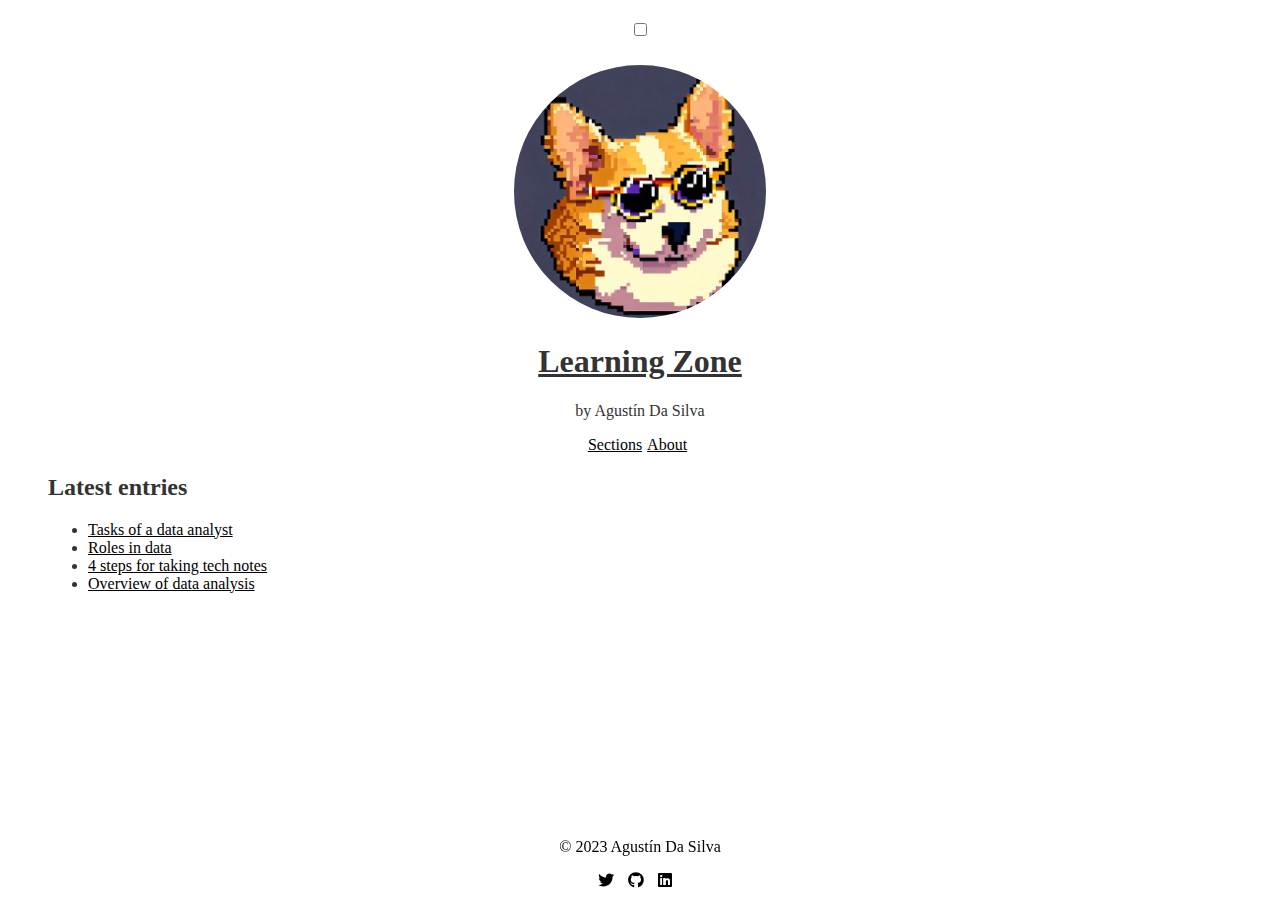
<file: index.html>
<!DOCTYPE html>
<html lang="en">
<head>
    <meta charset="UTF-8">
    <meta name="viewport" content="width=device-width, initial-scale=1.0">
    <title>Learning Zone</title>
    <link href="https://cdn.jsdelivr.net/npm/bootstrap@5.3.1/dist/css/bootstrap.min.css" rel="stylesheet" integrity="sha384-4bw+/aepP/YC94hEpVNVgiZdgIC5+VKNBQNGCHeKRQN+PtmoHDEXuppvnDJzQIu9" crossorigin="anonymous">
    <link rel="stylesheet" href="style.css" rel="stylesheet">
    <link rel="stylesheet" href="https://cdnjs.cloudflare.com/ajax/libs/font-awesome/5.15.4/css/all.min.css">
    <link rel="icon" href="data:image/svg+xml,<svg xmlns=%22http://www.w3.org/2000/svg%22 viewBox=%2210 0 100 100%22><text y=%22.90em%22 font-size=%2290%22>📖</text></svg>">
    <script src="./scripts/main.js" defer></script>
</head>
<body>
    <div class="center-slider">
        <div class="form-check form-switch">
            <input class="form-check-input" type="checkbox" id="darkModeSwitch">
            <label class="form-check-label" for="darkModeSwitch"></label>
        </div>
    </div>
    <div class="title">
        <img src="assets/profile.jpg" alt="profile" id="profile">
        <h1 class="text" id="title-h1">Learning Zone</h1>
        <p>by Agustín Da Silva</p>
    </div>
    <div id="menu">
        
        <a href="./pages/sections.html">Sections</a>
        <a href="">About</a>
    </div>
    <div id="latest-entries">
        <h2>Latest entries</h2>
        <ul>
            <li><a href="./pages/data-analysis/3_tasks-of-a-data-analyst.html">Tasks of a data analyst</a></li>
            <li><a href="./pages/data-analysis/2_roles-in-data.html">Roles in data</a></li>
            <li><a href="./pages/general/1_four-steps-for-taking-tech-notes.html">4 steps for taking tech notes</a></li>
            <li><a href="./pages/data-analysis/1_overview-of-data-analysis.html">Overview of data analysis</a></li>
        </ul>
    </div>
    <footer id="footer">
        <p>&copy; 2023 Agustín Da Silva</p>
        <div class="social-icons">
            <a href="https://twitter.com/agustindasilvaR" target="_blank" rel="noopener noreferrer"><i class="fab fa-twitter"></i></a>
            <a href="https://github.com/agustindasilvaR" target="_blank" rel="noopener noreferrer"><i class="fab fa-github"></i></a>
            <a href="https://www.linkedin.com/in/agust%C3%ADn-da-silva-91933a230" target="_blank" rel="noopener noreferrer"><i class="fab fa-linkedin"></i></a>
        </div>
    </footer>
</body>
</html>
</file>
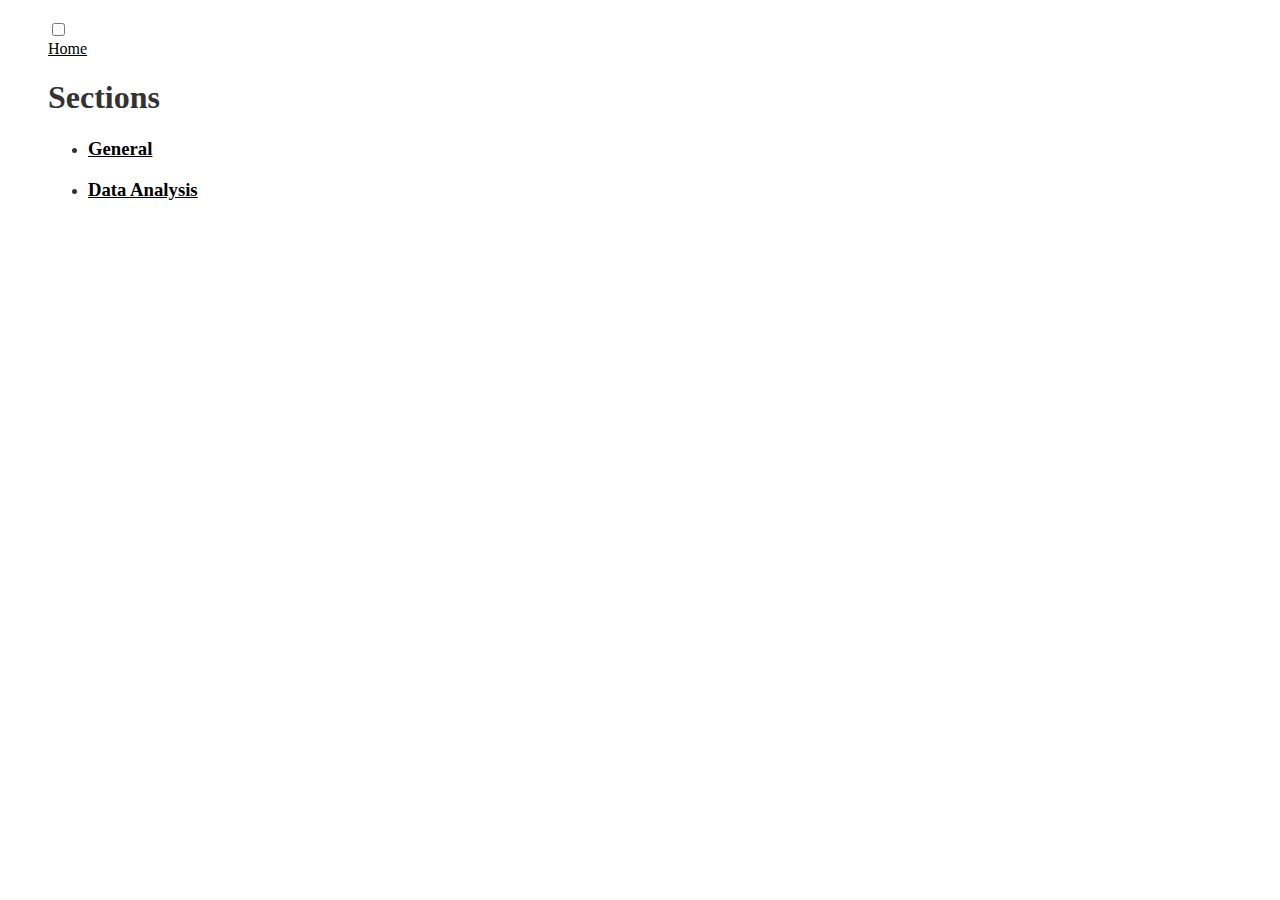
<file: pages/sections.html>
<!DOCTYPE html>
<html lang="en">
<head>
    <meta charset="UTF-8">
    <meta name="viewport" content="width=device-width, initial-scale=1.0">
    <title>Sections</title>
    <link href="https://cdn.jsdelivr.net/npm/bootstrap@5.3.1/dist/css/bootstrap.min.css" rel="stylesheet" integrity="sha384-4bw+/aepP/YC94hEpVNVgiZdgIC5+VKNBQNGCHeKRQN+PtmoHDEXuppvnDJzQIu9" crossorigin="anonymous">
    <link rel="stylesheet" href="../style.css" rel="stylesheet">
    <script src="../scripts/main.js" defer></script>
</head>
<body>
    <div id="navbar">
        <div class="form-check form-switch">
            <input class="form-check-input" type="checkbox" id="darkModeSwitch">
            <label class="form-check-label" for="darkModeSwitch"></label>
        </div>
        <a href="./../index.html">Home</a>
    </div>
    <div class="content">
        <h1>Sections</h1>
        <ul>
            <li><a href="./general/general.html"><h3>General</h3></a></li>
            <li><a href="../pages/data-analysis/data-analysis.html"><h3>Data Analysis</h3></a></li>
        </ul>
    </div>
</body>
</html>
</file>
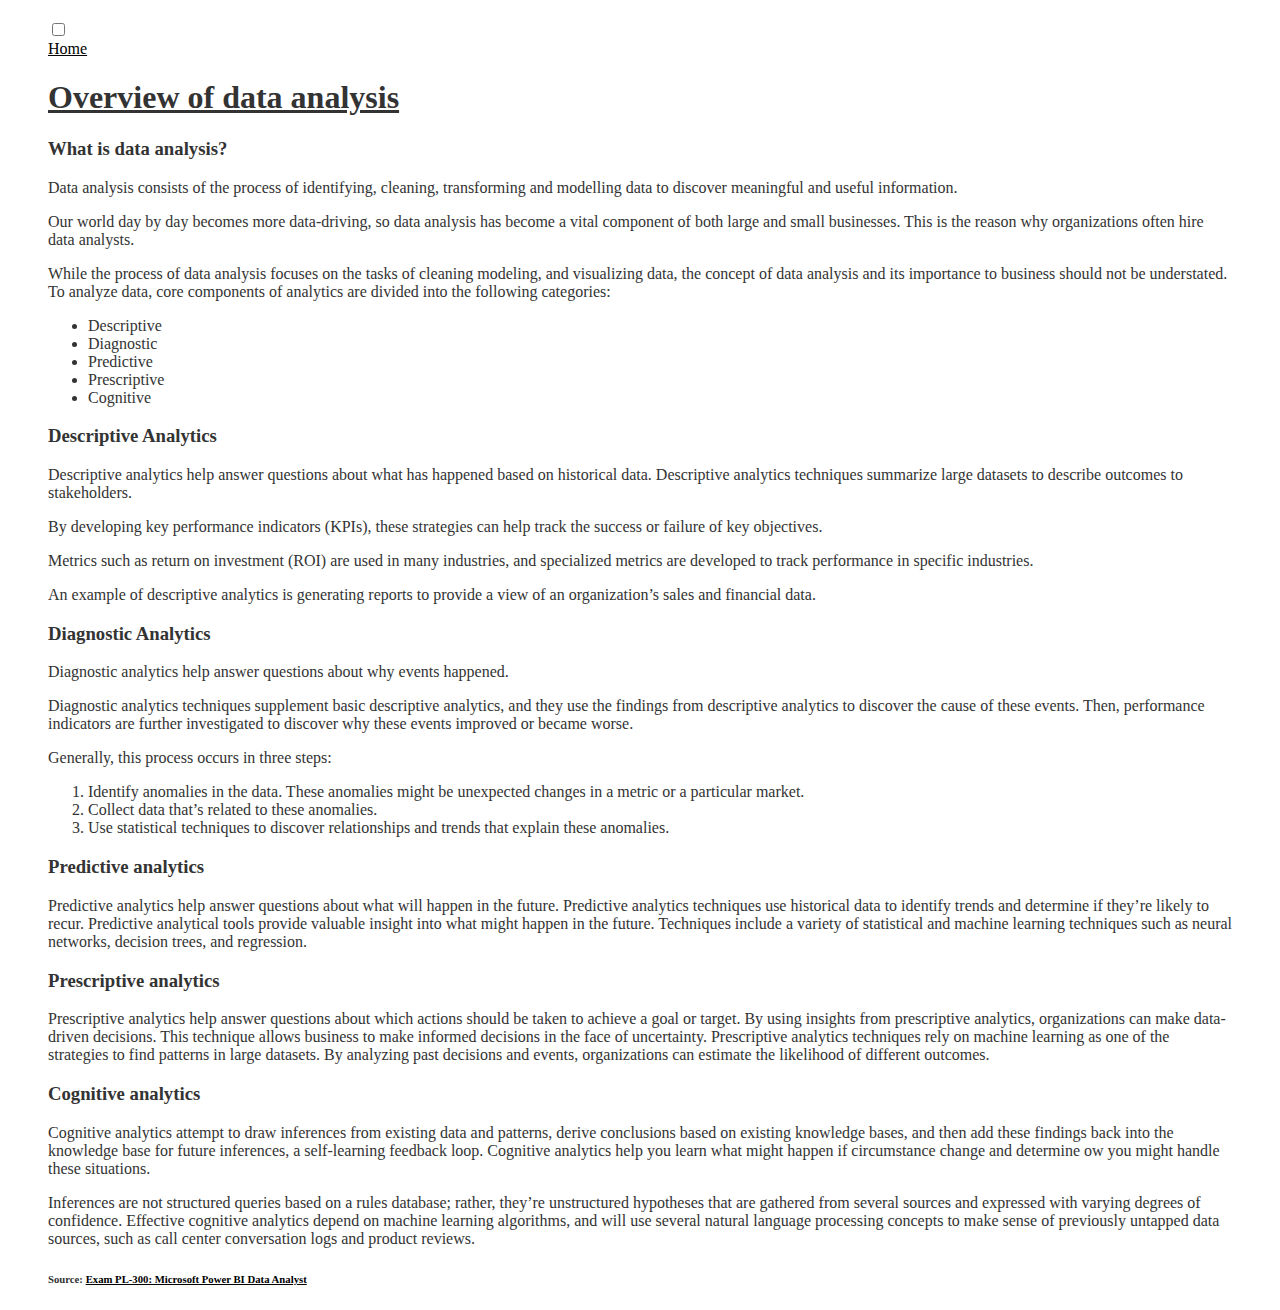
<file: pages/data-analysis/1_overview-of-data-analysis.html>
<!DOCTYPE html>
<html lang="en">
<head>
    <meta charset="UTF-8">
    <meta name="viewport" content="width=device-width, initial-scale=1.0">
    <title>Overview of data analaysis</title>
    <link href="https://cdn.jsdelivr.net/npm/bootstrap@5.3.1/dist/css/bootstrap.min.css" rel="stylesheet" integrity="sha384-4bw+/aepP/YC94hEpVNVgiZdgIC5+VKNBQNGCHeKRQN+PtmoHDEXuppvnDJzQIu9" crossorigin="anonymous">
    <link rel="stylesheet" href="../../style.css" rel="stylesheet">
    <script src="../../scripts/main.js" defer></script>
</head>
<body>

    <div id="navbar">
        <div class="form-check form-switch">
            <input class="form-check-input" type="checkbox" id="darkModeSwitch">
            <label class="form-check-label" for="darkModeSwitch"></label>
        </div>
        <a href="../../index.html">Home</a>
    </div>
    <div class="entry-title">
        <h1>Overview of data analysis</h1>
    </div>

    <div class="content">
        <h3 id="what-is-data-analysis-">What is data analysis?</h3>
        <p>Data analysis consists of the process of identifying, cleaning, transforming and modelling data to discover meaningful and useful information.</p>
        <p>Our world day by day becomes more data-driving, so data analysis has become a vital component of both large and small businesses. This is the reason why organizations often hire data analysts.</p>
        <p>While the process of data analysis focuses on the tasks of cleaning modeling, and visualizing data, the concept of data analysis and its importance to business should not be understated. To analyze data, core components of analytics are divided into the following categories:</p>
        <ul>
        <li>Descriptive</li>
        <li>Diagnostic</li>
        <li>Predictive</li>
        <li>Prescriptive</li>
        <li>Cognitive</li>
        </ul>
        <h3 id="descriptive-analytics">Descriptive Analytics</h3>
        <p>Descriptive analytics help answer questions about what has happened based on historical data. Descriptive analytics techniques summarize large datasets to describe outcomes to stakeholders.</p>
        <p>By developing key performance indicators (KPIs), these strategies can help track the success or failure of key objectives.</p>
        <p>Metrics such as return on investment (ROI) are used in many industries, and specialized metrics are developed to track performance in specific industries. </p>
        <p>An example of descriptive analytics is generating reports to provide a view of an organization’s sales and financial data.</p>
        <h3 id="diagnostic-analytics">Diagnostic Analytics</h3>
        <p>Diagnostic analytics help answer questions about why events happened.</p>
        <p>Diagnostic analytics techniques supplement basic descriptive analytics, and they use the findings from descriptive analytics to discover the cause of these events. Then, performance indicators are further investigated to discover why these events improved or became worse.</p>
        <p>Generally, this process occurs in three steps:</p>
        <ol>
        <li>Identify anomalies in the data. These anomalies might be unexpected changes in a metric or a particular market.</li>
        <li>Collect data that’s related to these anomalies.</li>
        <li>Use statistical techniques to discover relationships and trends that explain these anomalies.</li>
        </ol>
        <h3 id="predictive-analytics">Predictive analytics</h3>
        <p>Predictive analytics help answer questions about what will happen in the future. Predictive analytics techniques use historical data to identify trends and determine if they’re likely to recur. Predictive analytical tools provide valuable insight into what might happen in the future. Techniques include a variety of statistical and machine learning techniques such as neural networks, decision trees, and regression.</p>
        <h3 id="prescriptive-analytics">Prescriptive analytics</h3>
        <p>Prescriptive analytics help answer questions about which actions should be taken to achieve a goal or target. By using insights from prescriptive analytics, organizations can make data-driven decisions. This technique allows business to make informed decisions in the face of uncertainty. Prescriptive analytics techniques rely on machine learning as one of the strategies to find patterns in large datasets. By analyzing past decisions and events, organizations can estimate the likelihood of different outcomes.</p>
        <h3 id="cognitive-analytics">Cognitive analytics</h3>
        <p>Cognitive analytics attempt to draw inferences from existing data and patterns, derive conclusions based on existing knowledge bases, and then add these findings back into the knowledge base for future inferences, a self-learning feedback loop. Cognitive analytics help you learn what might happen if circumstance change and determine ow you might handle these situations.</p>
        <p>Inferences are not structured queries based on a rules database; rather, they’re unstructured hypotheses that are gathered from several sources and expressed with varying degrees of confidence. Effective cognitive analytics depend on machine learning algorithms, and will use several natural language processing concepts to make sense of previously untapped data sources, such as call center conversation logs and product reviews.</p>
        <h6>Source: <a href="https://learn.microsoft.com/en-us/certifications/exams/pl-300/">Exam PL-300: Microsoft Power BI Data Analyst</a></h6>
    </div>
</body>
</html>
</file>
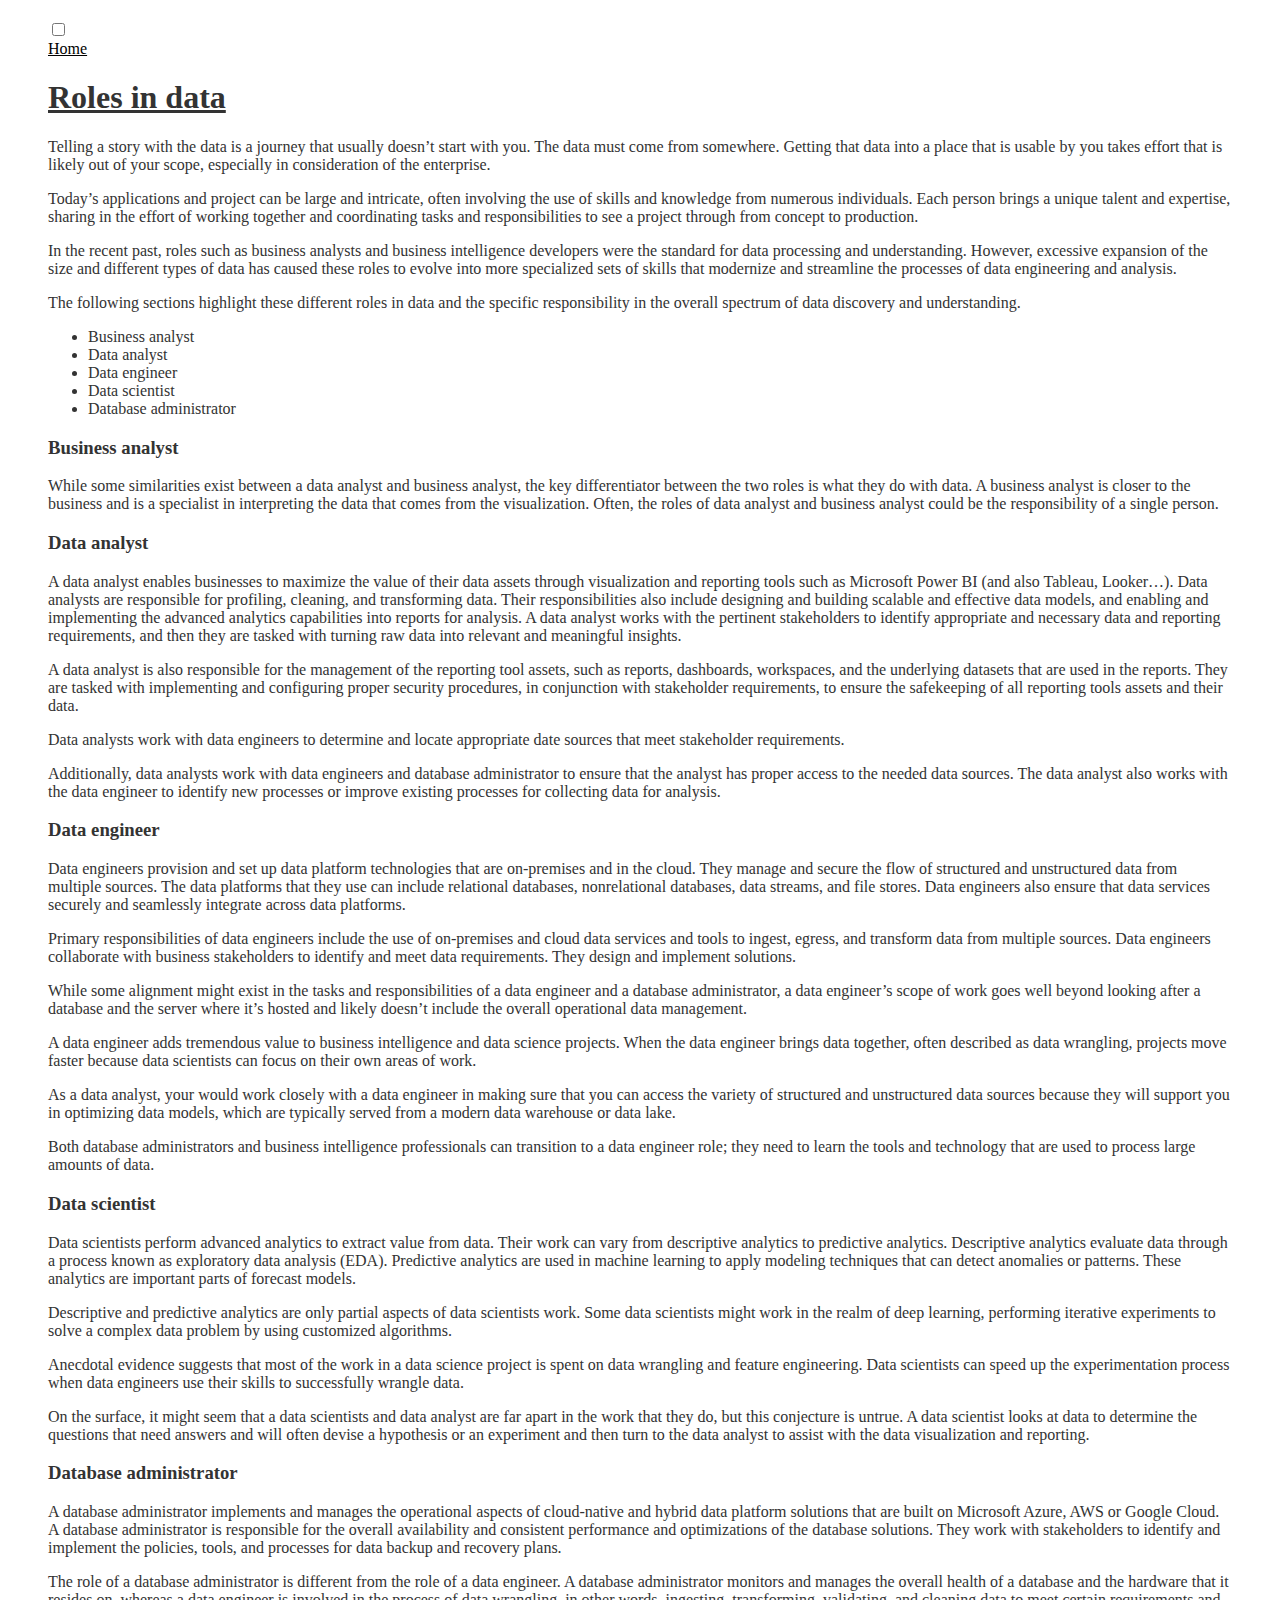
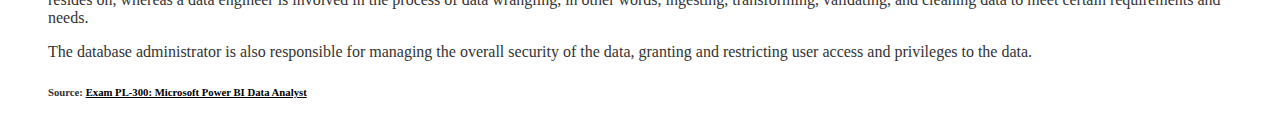
<file: pages/data-analysis/2_roles-in-data.html>
<!DOCTYPE html>
<html lang="en">
<head>
    <meta charset="UTF-8">
    <meta name="viewport" content="width=device-width, initial-scale=1.0">
    <title>Roles in data</title>
    <link href="https://cdn.jsdelivr.net/npm/bootstrap@5.3.1/dist/css/bootstrap.min.css" rel="stylesheet" integrity="sha384-4bw+/aepP/YC94hEpVNVgiZdgIC5+VKNBQNGCHeKRQN+PtmoHDEXuppvnDJzQIu9" crossorigin="anonymous">
    <link rel="stylesheet" href="../../style.css" rel="stylesheet">
    <script src="../../scripts/main.js" defer></script>
</head>
<body>

    <div id="navbar">
        <div class="form-check form-switch">
            <input class="form-check-input" type="checkbox" id="darkModeSwitch">
            <label class="form-check-label" for="darkModeSwitch"></label>
        </div>
        <a href="../../index.html">Home</a>
    </div>
    <div class="entry-title">
        <h1>Roles in data</h1>
    </div>

    <div class="content">
        <p>Telling a story with the data is a journey that usually doesn’t start with you. The data must come from somewhere. Getting that data into a place that is usable by you takes effort that is likely out of your scope, especially in consideration of the enterprise.</p>
        <p>Today’s applications and project can be large and intricate, often involving the use of skills and knowledge from numerous individuals. Each person brings a unique talent and expertise, sharing in the effort of working together and coordinating tasks and responsibilities to see a project through from concept to production.</p>
        <p>In the recent past, roles such as business analysts and business intelligence developers were the standard for data processing and understanding. However, excessive expansion of the size and different types of data has caused these roles to evolve into more specialized sets of skills that modernize and streamline the processes of data engineering and analysis.</p>
        <p>The following sections highlight these different roles in data and the specific responsibility in the overall spectrum of data discovery and understanding.</p>
        <ul>
        <li>Business analyst</li>
        <li>Data analyst</li>
        <li>Data engineer</li>
        <li>Data scientist</li>
        <li>Database administrator</li>
        </ul>
        <h3 id="business-analyst">Business analyst</h3>
        <p>While some similarities exist between a data analyst and business analyst, the key differentiator between the two roles is what they do with data. A business analyst is closer to the business and is a specialist in interpreting the data that comes from the visualization. Often, the roles of data analyst and business analyst could be the responsibility of a single person.</p>
        <h3 id="data-analyst">Data analyst</h3>
        <p>A data analyst enables businesses to maximize the value of their data assets through visualization and reporting tools such as Microsoft Power BI (and also Tableau, Looker…). Data analysts are responsible for profiling, cleaning, and transforming data. Their responsibilities also include designing and building scalable and effective data models, and enabling and implementing the advanced analytics capabilities into reports for analysis. A data analyst works with the pertinent stakeholders to identify appropriate and necessary data and reporting requirements, and then they are tasked with turning raw data into relevant and meaningful insights.</p>
        <p>A data analyst is also responsible for the management of the reporting tool assets, such as reports, dashboards, workspaces, and the underlying datasets that are used in the reports. They are tasked with implementing and configuring proper security procedures, in conjunction with stakeholder requirements, to ensure the safekeeping of all reporting tools assets and their data.</p>
        <p>Data analysts work with data engineers to determine and locate appropriate date sources that meet stakeholder requirements.</p>
        <p>Additionally, data analysts work with data engineers and database administrator to ensure that the analyst has proper access to the needed data sources. The data analyst also works with the data engineer to identify new processes or improve existing processes for collecting data for analysis.</p>
        <h3 id="data-engineer">Data engineer</h3>
        <p>Data engineers provision and set up data platform technologies that are on-premises and in the cloud. They manage and secure the flow of structured and unstructured data from multiple sources. The data platforms that they use can include relational databases, nonrelational databases, data streams, and file stores. Data engineers also ensure that data services securely and seamlessly integrate across data platforms.</p>
        <p>Primary responsibilities of data engineers include the use of on-premises and cloud data services and tools to ingest, egress, and transform data from multiple sources. Data engineers collaborate with business stakeholders to identify and meet data requirements. They design and implement solutions.</p>
        <p>While some alignment might exist in the tasks and responsibilities of a data engineer and a database administrator, a data engineer’s scope of work goes well beyond looking after a database and the server where it’s hosted and likely doesn’t include the overall operational data management.</p>
        <p>A data engineer adds tremendous value to business intelligence and data science projects. When the data engineer brings data together, often described as data wrangling, projects move faster because data scientists can focus on their own areas of work.</p>
        <p>As a data analyst, your would work closely with a data engineer in making sure that you can access the variety of structured and unstructured data sources because they will support you in optimizing data models, which are typically served from a modern data warehouse or data lake.</p>
        <p>Both database administrators and business intelligence professionals can transition to a data engineer role; they need to learn the tools and technology that are used to process large amounts of data.</p>
        <h3 id="data-scientist">Data scientist</h3>
        <p>Data scientists perform advanced analytics to extract value from data. Their work can vary from descriptive analytics to predictive analytics. Descriptive analytics evaluate data through a process known as exploratory data analysis (EDA). Predictive analytics are used in machine learning to apply modeling techniques that can detect anomalies or patterns. These analytics are important parts of forecast models.</p>
        <p>Descriptive and predictive analytics are only partial aspects of data scientists work. Some data scientists might work in the realm of deep learning, performing iterative experiments to solve a complex data problem by using customized algorithms.</p>
        <p>Anecdotal evidence suggests that most of the work in a data science project is spent on data wrangling and feature engineering. Data scientists can speed up the experimentation process when data engineers use their skills to successfully wrangle data.</p>
        <p>On the surface, it might seem that a data scientists and data analyst are far apart in the work that they do, but this conjecture is untrue. A data scientist looks at data to determine the questions that need answers and will often devise a hypothesis or an experiment and then turn to the data analyst to assist with the data visualization and reporting.</p>
        <h3 id="database-administrator">Database administrator</h3>
        <p>A database administrator implements and manages the operational aspects of cloud-native and hybrid data platform  solutions that are built on Microsoft Azure, AWS or Google Cloud. A database administrator is responsible for the overall availability and consistent performance and optimizations of the database solutions. They work with stakeholders to identify and implement the policies, tools, and processes for data backup and recovery plans.</p>
        <p>The role of a database administrator is different from the role of a data engineer. A database administrator monitors and manages the overall health of a database and the hardware that it resides on, whereas a data engineer is involved in the process of data wrangling, in other words, ingesting, transforming, validating, and cleaning data to meet certain requirements and needs.</p>
        <p>The database administrator is also responsible for managing the overall security of the data, granting and restricting user access and privileges to the data.</p>
        
        <h6>Source: <a href="https://learn.microsoft.com/en-us/certifications/exams/pl-300/">Exam PL-300: Microsoft Power BI Data Analyst</a></h6>
    </div>
</body>
</html>
</file>
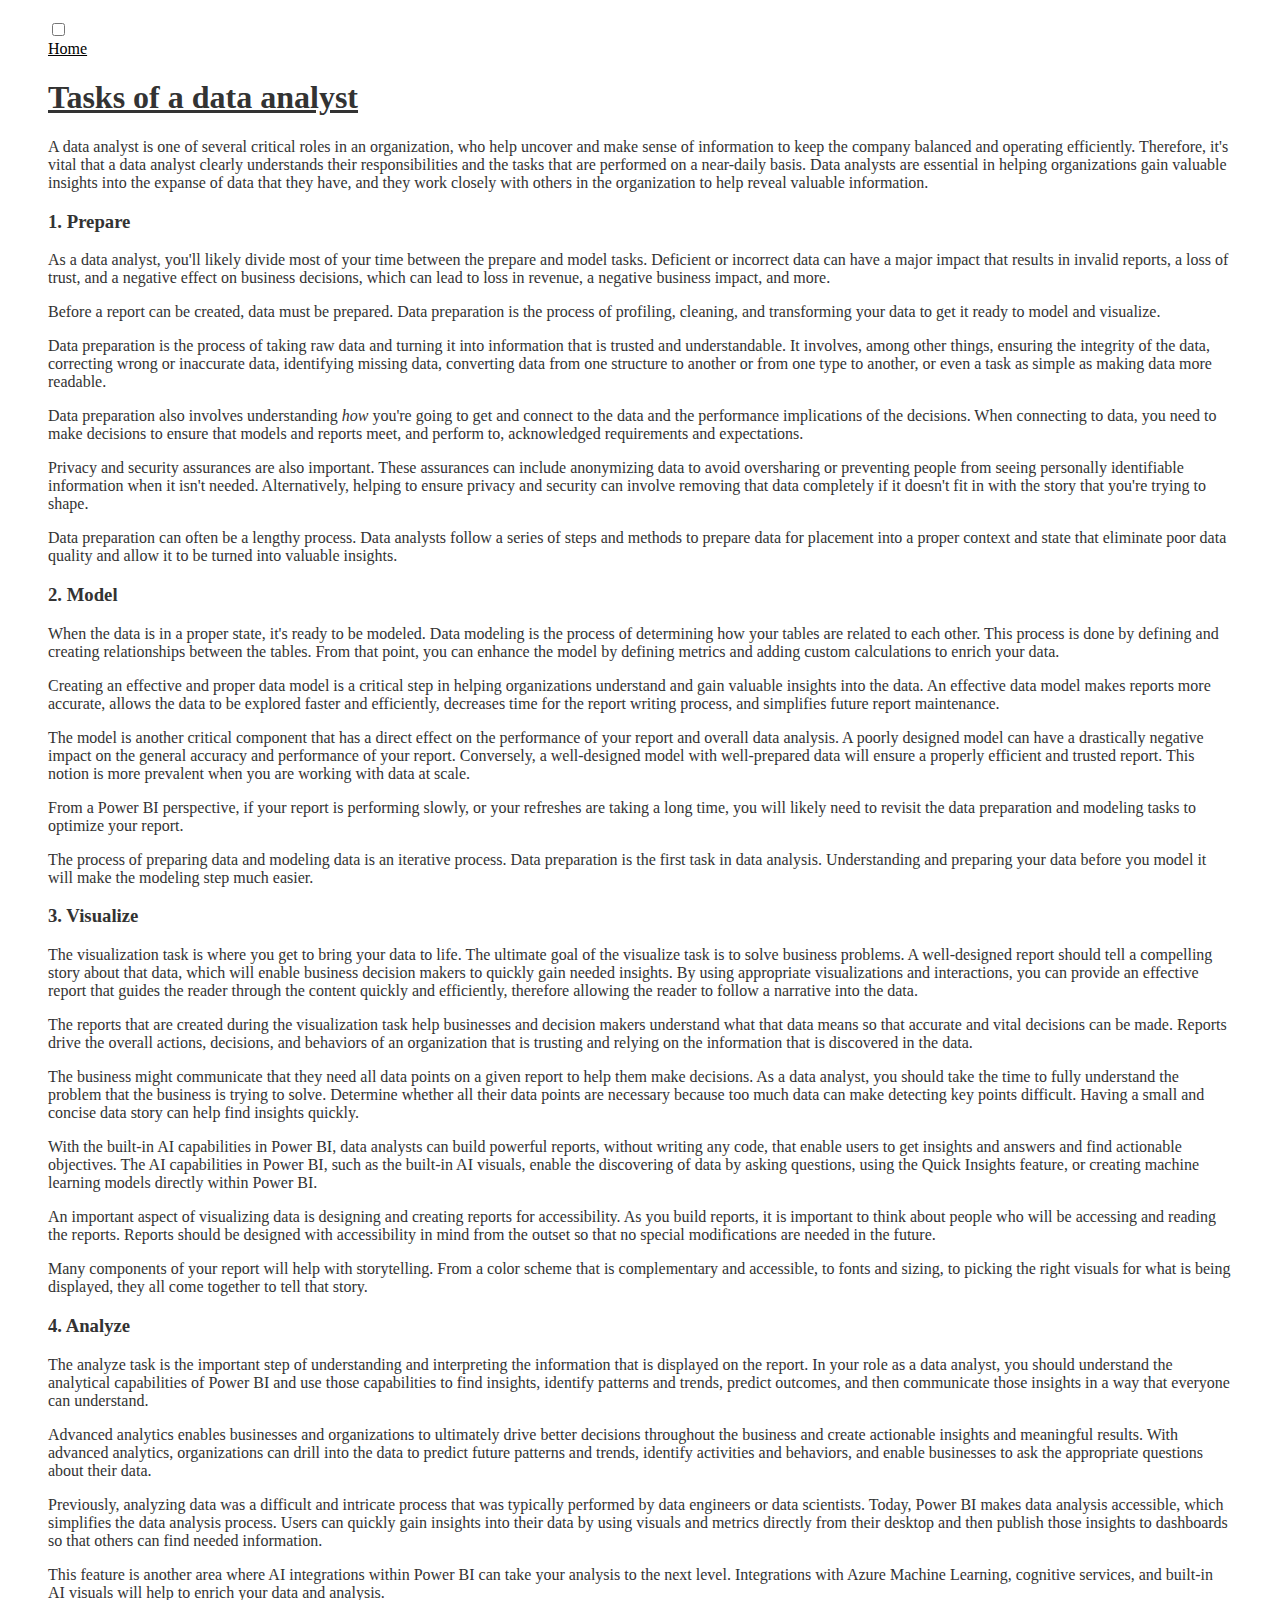
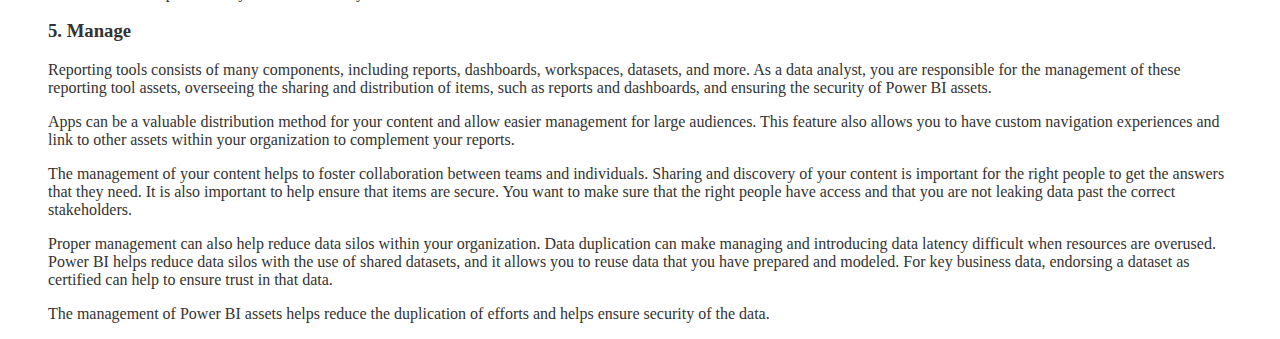
<file: pages/data-analysis/3_tasks-of-a-data-analyst.html>
<!DOCTYPE html>
<html lang="en">
<head>
    <meta charset="UTF-8">
    <meta name="viewport" content="width=device-width, initial-scale=1.0">
    <title>Tasks of a data analyst</title>
    <link href="https://cdn.jsdelivr.net/npm/bootstrap@5.3.1/dist/css/bootstrap.min.css" rel="stylesheet" integrity="sha384-4bw+/aepP/YC94hEpVNVgiZdgIC5+VKNBQNGCHeKRQN+PtmoHDEXuppvnDJzQIu9" crossorigin="anonymous">
    <link rel="stylesheet" href="../../style.css" rel="stylesheet">
    <script src="../../scripts/main.js" defer></script>
</head>
<body>

    <div id="navbar">
        <div class="form-check form-switch">
            <input class="form-check-input" type="checkbox" id="darkModeSwitch">
            <label class="form-check-label" for="darkModeSwitch"></label>
        </div>
        <a href="../../index.html">Home</a>
    </div>
    <div class="entry-title">
        <h1>Tasks of a data analyst</h1>
    </div>

    <div class="content">
        <p>A data analyst is one of several critical roles in an organization, who help uncover and make sense of information to keep the company balanced and operating efficiently. Therefore, it&#39;s vital that a data analyst clearly understands their responsibilities and the tasks that are performed on a near-daily basis. Data analysts are essential in helping organizations gain valuable insights into the expanse of data that they have, and they work closely with others in the organization to help reveal valuable information.</p>
        <h3 id="1-prepare">1. Prepare</h3>
        <p>As a data analyst, you&#39;ll likely divide most of your time between the prepare and model tasks. Deficient or incorrect data can have a major impact that results in invalid reports, a loss of trust, and a negative effect on business decisions, which can lead to loss in revenue, a negative business impact, and more.</p>
        <p>Before a report can be created, data must be prepared. Data preparation is the process of profiling, cleaning, and transforming your data to get it ready to model and visualize.</p>
        <p>Data preparation is the process of taking raw data and turning it into information that is trusted and understandable. It involves, among other things, ensuring the integrity of the data, correcting wrong or inaccurate data, identifying missing data, converting data from one structure to another or from one type to another, or even a task as simple as making data more readable.</p>
        <p>Data preparation also involves understanding <em>how</em> you&#39;re going to get and connect to the data and the performance implications of the decisions. When connecting to data, you need to make decisions to ensure that models and reports meet, and perform to, acknowledged requirements and expectations.</p>
        <p>Privacy and security assurances are also important. These assurances can include anonymizing data to avoid oversharing or preventing people from seeing personally identifiable information when it isn&#39;t needed. Alternatively, helping to ensure privacy and security can involve removing that data completely if it doesn&#39;t fit in with the story that you&#39;re trying to shape.</p>
        <p>Data preparation can often be a lengthy process. Data analysts follow a series of steps and methods to prepare data for placement into a proper context and state that eliminate poor data quality and allow it to be turned into valuable insights.</p>
        <h3 id="2-model">2. Model</h3>
        <p>When the data is in a proper state, it&#39;s ready to be modeled. Data modeling is the process of determining how your tables are related to each other. This process is done by defining and creating relationships between the tables. From that point, you can enhance the model by defining metrics and adding custom calculations to enrich your data.</p>
        <p>Creating an effective and proper data model is a critical step in helping organizations understand and gain valuable insights into the data. An effective data model makes reports more accurate, allows the data to be explored faster and efficiently, decreases time for the report writing process, and simplifies future report maintenance.</p>
        <p>The model is another critical component that has a direct effect on the performance of your report and overall data analysis. A poorly designed model can have a drastically negative impact on the general accuracy and performance of your report. Conversely, a well-designed model with well-prepared data will ensure a properly efficient and trusted report. This notion is more prevalent when you are working with data at scale.</p>
        <p>From a Power BI perspective, if your report is performing slowly, or your refreshes are taking a long time, you will likely need to revisit the data preparation and modeling tasks to optimize your report.</p>
        <p>The process of preparing data and modeling data is an iterative process. Data preparation is the first task in data analysis. Understanding and preparing your data before you model it will make the modeling step much easier.</p>
        <h3 id="3-visualize">3. Visualize</h3>
        <p>The visualization task is where you get to bring your data to life. The ultimate goal of the visualize task is to solve business problems. A well-designed report should tell a compelling story about that data, which will enable business decision makers to quickly gain needed insights. By using appropriate visualizations and interactions, you can provide an effective report that guides the reader through the content quickly and efficiently, therefore allowing the reader to follow a narrative into the data.</p>
        <p>The reports that are created during the visualization task help businesses and decision makers understand what that data means so that accurate and vital decisions can be made. Reports drive the overall actions, decisions, and behaviors of an organization that is trusting and relying on the information that is discovered in the data.</p>
        <p>The business might communicate that they need all data points on a given report to help them make decisions. As a data analyst, you should take the time to fully understand the problem that the business is trying to solve. Determine whether all their data points are necessary because too much data can make detecting key points difficult. Having a small and concise data story can help find insights quickly.</p>
        <p>With the built-in AI capabilities in Power BI, data analysts can build powerful reports, without writing any code, that enable users to get insights and answers and find actionable objectives. The AI capabilities in Power BI, such as the built-in AI visuals, enable the discovering of data by asking questions, using the Quick Insights feature, or creating machine learning models directly within Power BI.</p>
        <p>An important aspect of visualizing data is designing and creating reports for accessibility. As you build reports, it is important to think about people who will be accessing and reading the reports. Reports should be designed with accessibility in mind from the outset so that no special modifications are needed in the future.</p>
        <p>Many components of your report will help with storytelling. From a color scheme that is complementary and accessible, to fonts and sizing, to picking the right visuals for what is being displayed, they all come together to tell that story.</p>
        <h3 id="4-analyze">4. Analyze</h3>
        <p>The analyze task is the important step of understanding and interpreting the information that is displayed on the report. In your role as a data analyst, you should understand the analytical capabilities of Power BI and use those capabilities to find insights, identify patterns and trends, predict outcomes, and then communicate those insights in a way that everyone can understand.</p>
        <p>Advanced analytics enables businesses and organizations to ultimately drive better decisions throughout the business and create actionable insights and meaningful results. With advanced analytics, organizations can drill into the data to predict future patterns and trends, identify activities and behaviors, and enable businesses to ask the appropriate questions about their data.</p>
        <p>Previously, analyzing data was a difficult and intricate process that was typically performed by data engineers or data scientists. Today, Power BI makes data analysis accessible, which simplifies the data analysis process. Users can quickly gain insights into their data by using visuals and metrics directly from their desktop and then publish those insights to dashboards so that others can find needed information.</p>
        <p>This feature is another area where AI integrations within Power BI can take your analysis to the next level. Integrations with Azure Machine Learning, cognitive services, and built-in AI visuals will help to enrich your data and analysis.</p>
        <h3 id="5-manage">5. Manage</h3>
        <p>Reporting tools consists of many components, including reports, dashboards, workspaces, datasets, and more. As a data analyst, you are responsible for the management of these reporting tool assets, overseeing the sharing and distribution of items, such as reports and dashboards, and ensuring the security of Power BI assets.</p>
        <p>Apps can be a valuable distribution method for your content and allow easier management for large audiences. This feature also allows you to have custom navigation experiences and link to other assets within your organization to complement your reports.</p>
        <p>The management of your content helps to foster collaboration between teams and individuals. Sharing and discovery of your content is important for the right people to get the answers that they need. It is also important to help ensure that items are secure. You want to make sure that the right people have access and that you are not leaking data past the correct stakeholders.</p>
        <p>Proper management can also help reduce data silos within your organization. Data duplication can make managing and introducing data latency difficult when resources are overused. Power BI helps reduce data silos with the use of shared datasets, and it allows you to reuse data that you have prepared and modeled. For key business data, endorsing a dataset as certified can help to ensure trust in that data.</p>
        <p>The management of Power BI assets helps reduce the duplication of efforts and helps ensure security of the data.</p>
        
    </div>
</body>
</html>
</file>
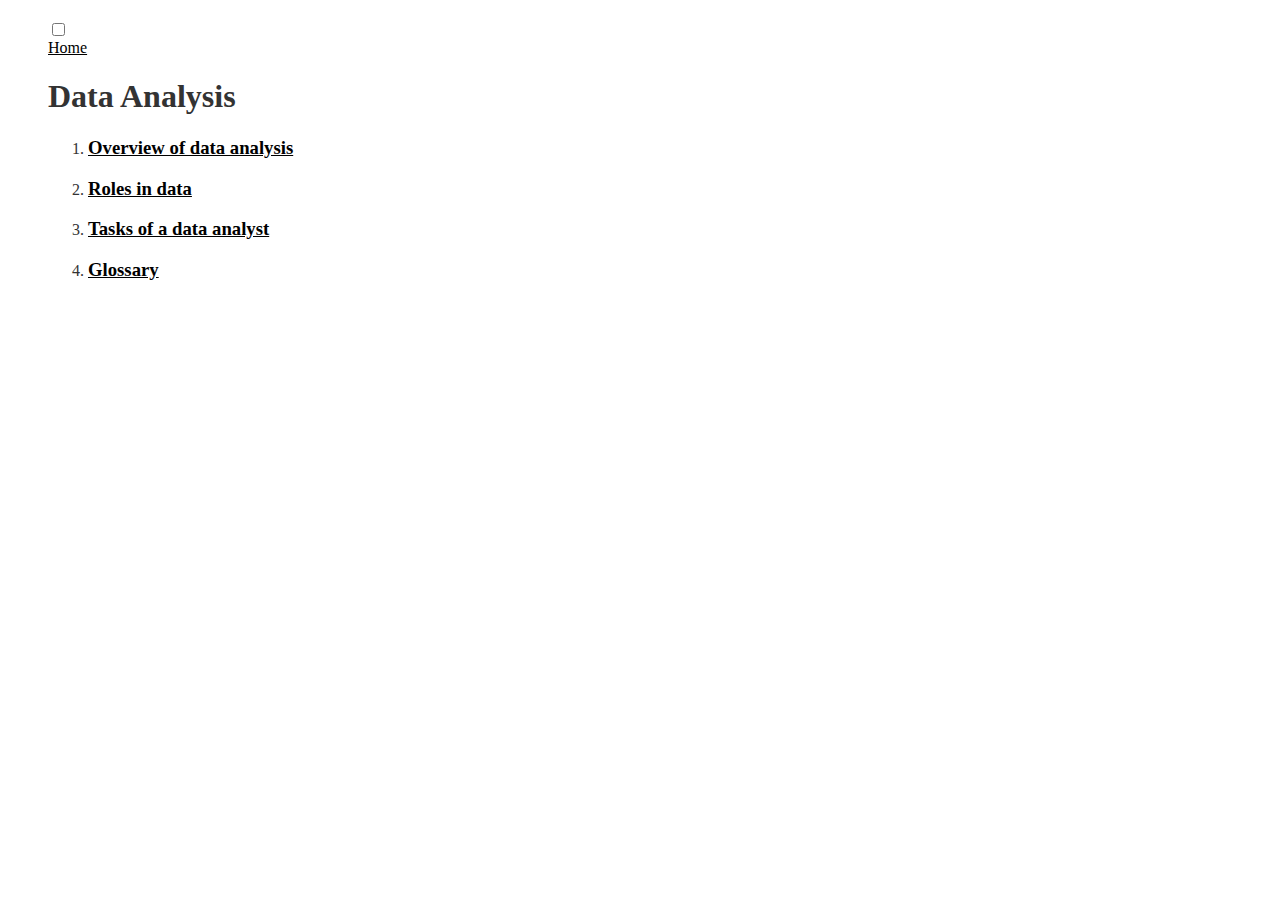
<file: pages/data-analysis/data-analysis.html>
<html lang="en">
<head>
    <meta charset="UTF-8">
    <meta name="viewport" content="width=device-width, initial-scale=1.0">
    <title>Data Analysis</title>
    <link href="https://cdn.jsdelivr.net/npm/bootstrap@5.3.1/dist/css/bootstrap.min.css" rel="stylesheet" integrity="sha384-4bw+/aepP/YC94hEpVNVgiZdgIC5+VKNBQNGCHeKRQN+PtmoHDEXuppvnDJzQIu9" crossorigin="anonymous">
    <link rel="stylesheet" href="../../style.css" rel="stylesheet">
    <script src="../../scripts/main.js" defer></script>
</head>
<body>
    <div id="navbar">
        <div class="form-check form-switch">
            <input class="form-check-input" type="checkbox" id="darkModeSwitch">
            <label class="form-check-label" for="darkModeSwitch"></label>
        </div>
        <a href="../../index.html">Home</a>
    </div>
    <div class="content">
        <h1>Data Analysis</h1>
        <ol>
            <li><a href="../../pages/data-analysis/1_overview-of-data-analysis.html"><h3>Overview of data analysis</h3></a></li>
            <li><a href="../../pages/data-analysis/2_roles-in-data.html"><h3>Roles in data</h3></a></li>
            <li><a href="../../pages/data-analysis/3_tasks-of-a-data-analyst.html"><h3>Tasks of a data analyst</h3></a></li>
            <li><a href="../../pages/data-analysis/glossary.html"><h3>Glossary</h3></a></li>
        </ol>
    </div>
</body>
</html>
</file>
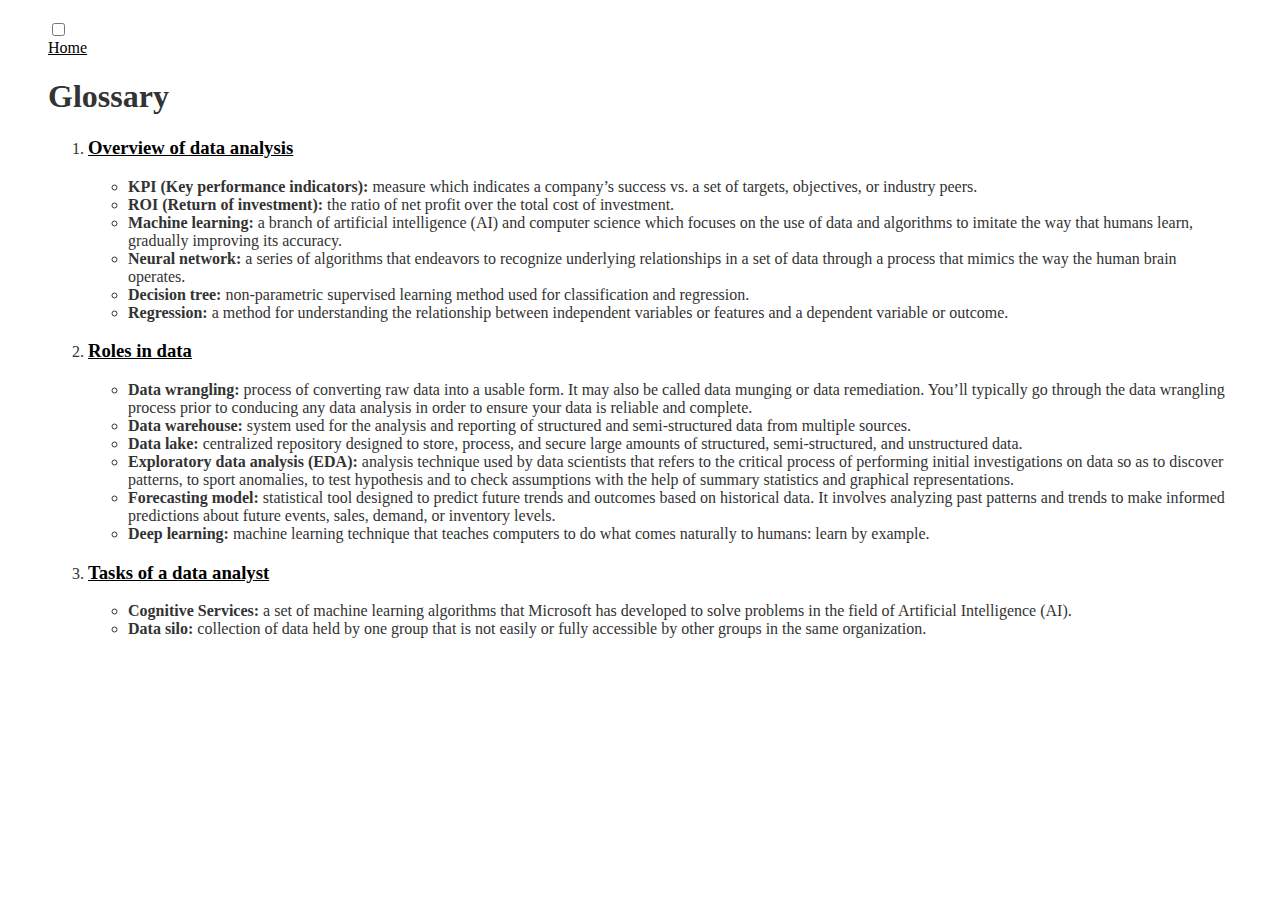
<file: pages/data-analysis/glossary.html>
<html lang="en">
<head>
    <meta charset="UTF-8">
    <meta name="viewport" content="width=device-width, initial-scale=1.0">
    <title>Glossary</title>
    <link href="https://cdn.jsdelivr.net/npm/bootstrap@5.3.1/dist/css/bootstrap.min.css" rel="stylesheet" integrity="sha384-4bw+/aepP/YC94hEpVNVgiZdgIC5+VKNBQNGCHeKRQN+PtmoHDEXuppvnDJzQIu9" crossorigin="anonymous">
    <link rel="stylesheet" href="../../style.css" rel="stylesheet">
    <script src="../../scripts/main.js" defer></script>
</head>
<body>
    <div id="navbar">
        <div class="form-check form-switch">
            <input class="form-check-input" type="checkbox" id="darkModeSwitch">
            <label class="form-check-label" for="darkModeSwitch"></label>
        </div>
        <a href="../../index.html">Home</a>
    </div>
    <div class="content">
        <h1>Glossary</h1>
        <ol>
            <li><a href="../../pages/data-analysis/1_overview-of-data-analysis.html"><h3>Overview of data analysis</h3></a></li>
            <ul>
                <li><strong>KPI (Key performance indicators):</strong> measure which indicates a company’s success vs. a set of targets, objectives, or industry peers. </li>
                <li><strong><strong><strong><strong><strong><em></em></strong></strong></strong></strong></strong><strong>ROI (Return of investment):</strong> the ratio of net profit over the total cost of investment.</li>
                <li><strong>Machine learning:</strong> a branch of artificial intelligence (AI) and computer science which focuses on the use of data and algorithms to imitate the way that humans learn, gradually improving its accuracy.</li>
                <li><strong>Neural network:</strong> a series of algorithms that endeavors to recognize underlying relationships in a set of data through a process that mimics the way the human brain operates.</li>
                <li><strong>Decision tree:</strong> non-parametric supervised learning method used for classification and regression.</li>
                <li><strong>Regression:</strong> a method for understanding the relationship between independent variables or features and a dependent variable or outcome.</li>
            </ul>    
            <li><a href="../../pages/data-analysis/2_roles-in-data.html"><h3>Roles in data</h3></a></li>
            <ul>
                <li><strong>Data wrangling: </strong> process of converting raw data into a usable form. It may also be called data munging or data remediation. You’ll typically go through the data wrangling process prior to conducing any data analysis in order to ensure your data is reliable and complete.</li>
                <li><strong>Data warehouse: </strong>system used for the analysis and reporting of structured and semi-structured data from multiple sources.</li>
                <li><strong>Data lake:</strong> centralized repository designed to store, process, and secure large amounts of structured, semi-structured, and unstructured data.</li>
                <li><strong>Exploratory data analysis (EDA):</strong> analysis technique used by data scientists that refers to the critical process of performing initial investigations on data so as to discover patterns, to sport anomalies, to test hypothesis and to check assumptions with the help of summary statistics and graphical representations.</li>
                <li><strong>Forecasting model: </strong>statistical tool designed to predict future trends and outcomes based on historical data. It involves analyzing past patterns and trends to make informed predictions about future events, sales, demand, or inventory levels.</li>
                <li><strong>Deep learning:</strong> machine learning technique that teaches computers to do what comes naturally to humans: learn by example.</li>
            </ul>                
            <li><a href="../../pages/data-analysis/3_tasks-of-a-data-analyst.html"><h3>Tasks of a data analyst</h3></a></li>
            <ul>
                <li><strong>Cognitive Services:</strong> a set of machine learning algorithms that Microsoft has developed to solve problems in the field of Artificial Intelligence (AI).</li>
                <li><strong>Data silo:</strong> collection of data held by one group that is not easily or fully accessible by other groups in the same organization.</li>
            </ul>
        </ol>
    </div>
</body>
</html>
</file>
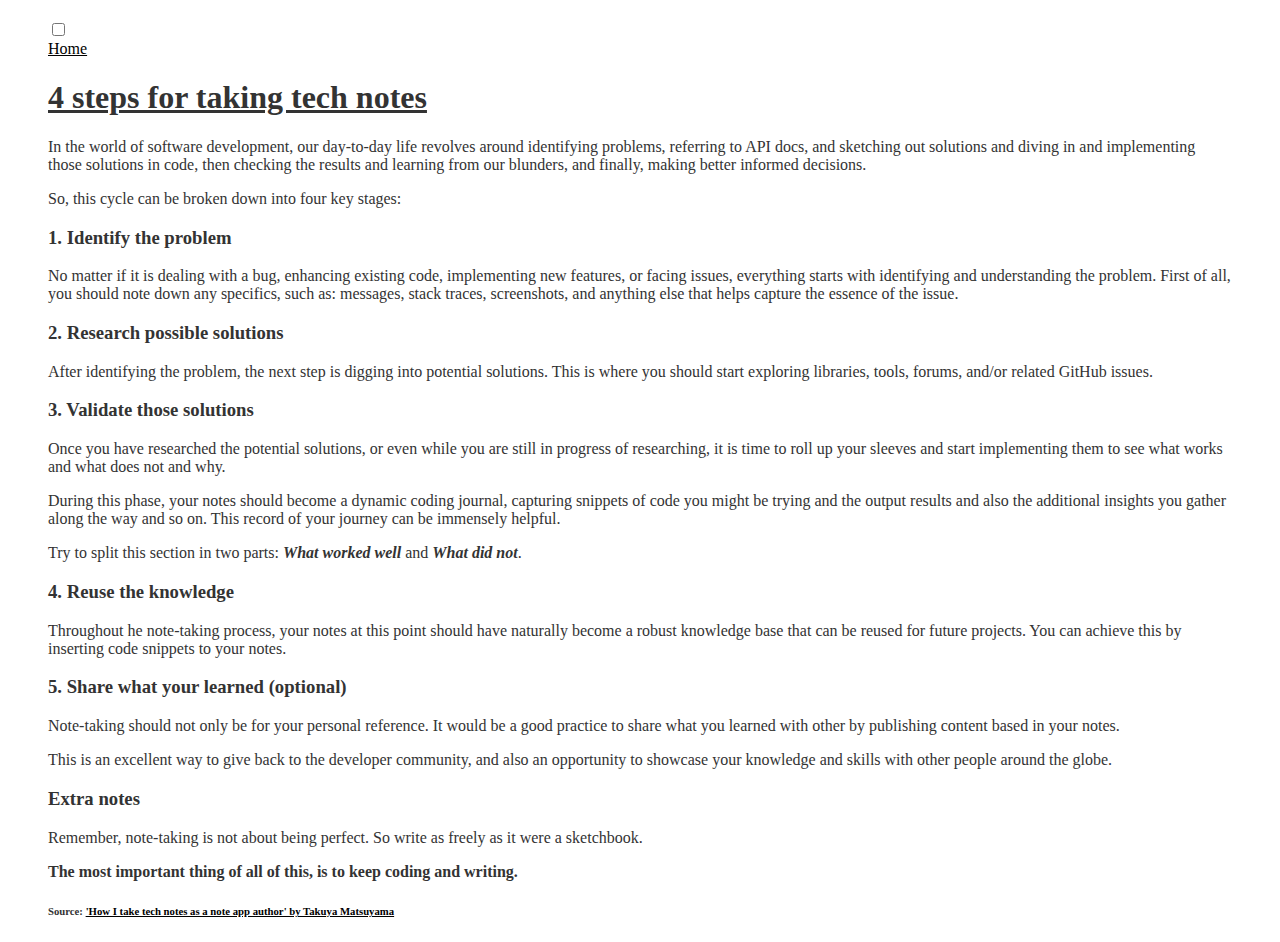
<file: pages/general/1_four-steps-for-taking-tech-notes.html>
<!DOCTYPE html>
<html lang="en">
<head>
    <meta charset="UTF-8">
    <meta name="viewport" content="width=device-width, initial-scale=1.0">
    <title>4 steps for taking tech notes</title>
    <link href="https://cdn.jsdelivr.net/npm/bootstrap@5.3.1/dist/css/bootstrap.min.css" rel="stylesheet" integrity="sha384-4bw+/aepP/YC94hEpVNVgiZdgIC5+VKNBQNGCHeKRQN+PtmoHDEXuppvnDJzQIu9" crossorigin="anonymous">
    <link rel="stylesheet" href="../../style.css" rel="stylesheet">
    <script src="../../scripts/main.js" defer></script>
</head>
<body>
    <div id="navbar">
        <div class="form-check form-switch">
            <input class="form-check-input" type="checkbox" id="darkModeSwitch">
            <label class="form-check-label" for="darkModeSwitch"></label>
        </div>
        <a href="../../index.html">Home</a>
    </div>
    <div class="entry-title">
        <h1>4 steps for taking tech notes</h1>
    </div>
    <div class="content">
        <p>In the world of software development, our day-to-day life revolves around identifying problems, referring to API docs, and sketching out solutions and diving in and implementing those solutions in code, then checking the results and learning from our blunders, and finally, making better informed decisions.</p>
        <p>So, this cycle can be broken down into four key stages:</p>
        <h3 id="1-identify-the-problem">1. Identify the problem</h2>
        <p>No matter if it is dealing with a bug, enhancing existing code, implementing new features, or facing issues, everything starts with identifying and understanding the problem. First of all, you should note down any specifics, such as: messages, stack traces, screenshots, and anything else that helps capture the essence of the issue.</p>
        <h3 id="2-research-possible-solutions">2. Research possible solutions</h2>
        <p>After identifying the problem, the next step is digging into potential solutions. This is where you should start exploring libraries, tools, forums, and/or related GitHub issues.</p>
        <h3 id="3-validate-those-solutions">3. Validate those solutions</h2>
        <p>Once you have researched the potential solutions, or even while you are still in progress of researching, it is time to roll up your sleeves and start implementing them to see what works and what does not and why.</p>
        <p>During this phase, your notes should become a dynamic coding journal, capturing snippets of code you might be trying and the output results and also the additional insights you gather along the way and so on. This record of your journey can be immensely helpful.</p>
        <p>Try to split this section in two parts: <strong><em>What worked well</em></strong> and <strong><em>What did not</em></strong>.</p>
        <h3 id="4-reuse-the-knowledge">4. Reuse the knowledge</h2>
        <p>Throughout he note-taking process, your notes at this point should have naturally become a robust knowledge base that can be reused for future projects. You can achieve this by inserting code snippets to your notes.</p>
        <h3 id="5-share-what-your-learned-optional-">5. Share what your learned (optional)</h2>
        <p>Note-taking should not only be for your personal reference. It would be a good practice to share what you learned with other by publishing content based in your notes.</p>
        <p>This is an excellent way to give back to the developer community, and also an opportunity to showcase your knowledge and skills with other people around the globe.</p>
        <h3 id="extra-notes">Extra notes</h2>
        <p>Remember, note-taking is not about being perfect. So write as freely as it were a sketchbook.</p>
        <p><strong>The most important thing of all of this, is to keep coding and writing.</strong></p>
        <h6>Source: <a href="https://www.youtube.com/watch?v=rjOuCFrs584">'How I take tech notes as a note app author' by Takuya Matsuyama</a></h6>
    </div>
</body>
</html>
</file>
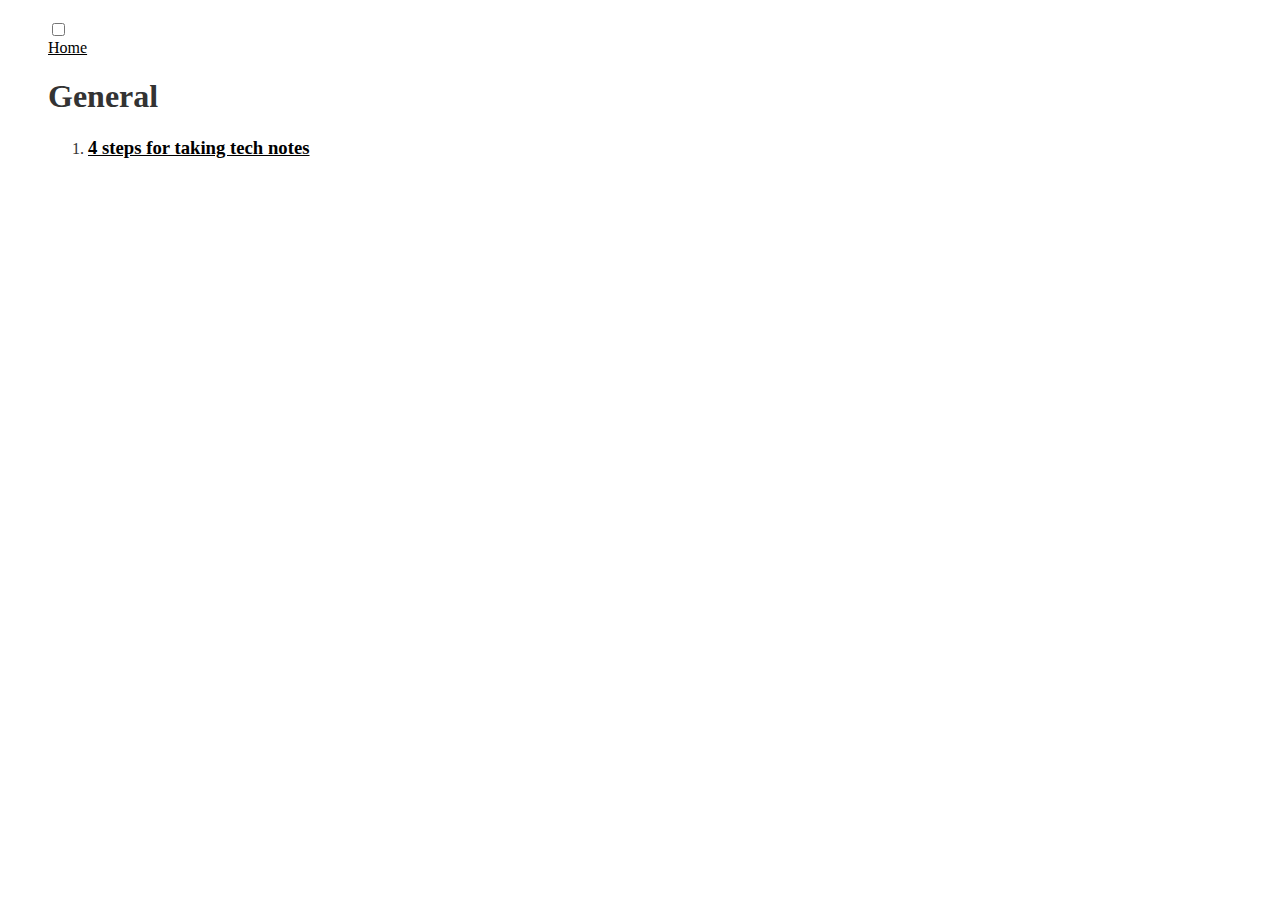
<file: pages/general/general.html>
<html lang="en">
<head>
    <meta charset="UTF-8">
    <meta name="viewport" content="width=device-width, initial-scale=1.0">
    <title>General</title>
    <link href="https://cdn.jsdelivr.net/npm/bootstrap@5.3.1/dist/css/bootstrap.min.css" rel="stylesheet" integrity="sha384-4bw+/aepP/YC94hEpVNVgiZdgIC5+VKNBQNGCHeKRQN+PtmoHDEXuppvnDJzQIu9" crossorigin="anonymous">
    <link rel="stylesheet" href="../../style.css" rel="stylesheet">
    <script src="../../scripts/main.js" defer></script>
</head>
<body>
    <div id="navbar">
        <div class="form-check form-switch">
            <input class="form-check-input" type="checkbox" id="darkModeSwitch">
            <label class="form-check-label" for="darkModeSwitch"></label>
        </div>
        <a href="../../index.html">Home</a>
    </div>
    <div class="content">
        <h1>General</h1>
        <ol>
            <li><a href="./1_four-steps-for-taking-tech-notes.html"><h3>4 steps for taking tech notes</h3></a></li>
        </ol>
    </div>
</body>
</html>
</file>
<file: style.css>
body {
    background-color: #fff;
    color: #333;
    transition: background-color 0.3s ease, color 0.3s ease;
}

a {
    color: black;
}

body.dark-mode {
    background-color: #333;
    color: #fff;
}

.center-slider {
    display: flex;
    justify-content: center;
    align-items: center;
    margin-top: 20px;
}

#profile {
    height: 20%;
    width: 20%;
    border-radius: 100%;
}

.title {
    text-align: center;
    padding-top: 25px;
}

#title-h1 {
    text-decoration: underline;
}

#menu {
    display: flex;
    justify-content: center;
}

#menu a {
    margin-right: 5px;
    color: black;
}

#navbar {
    margin-left: 40px;
    margin-top: 20px;
}

#navbar a {
    color: black;
}

body.dark-mode a {
    color: #fff; /* Cambiar el color de los enlaces a blanco */
}

body.dark-mode #navbar a {
    color: #fff;
}

body.dark-mode #menu a {
    color: #fff;
}

#navbar a:hover {
    text-decoration: underline;
}

#latest-entries {
    margin-right: 40px;
    margin-left: 40px;
    margin-top: 20px;
}

.content {
    margin-right: 40px;
    margin-left: 40px;
}


.entry-title {
    text-decoration: underline;
    margin-top: 20px;
    margin-left: 40px;
}

a.dark-mode {
    color: white;
}

body.dark-mode #footer p {
    color: white;
}

#footer {
    position: fixed;
    bottom: 0;
    left: 0;
    right: 0;
    text-align: center;
    color: black; 
    padding: 10px 0; 
}

#footer {
    color: black;
}

.social-icons a {
    color: black;
    margin-right: 10px;
}
</file>
